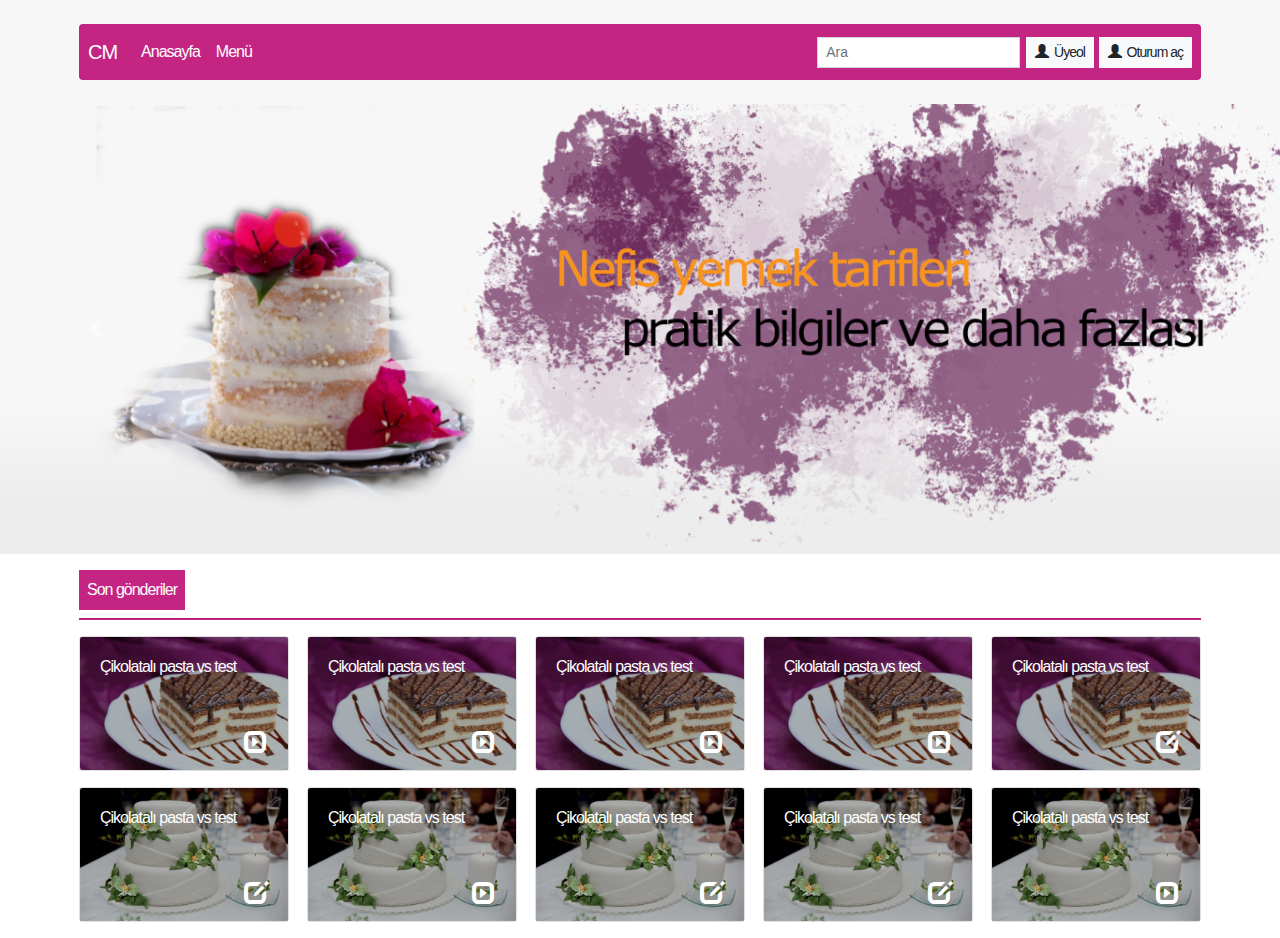
<file: index.html>
<!doctype html>
<html lang="tr">
<head>
    <meta charset="utf-8">
    <meta name="viewport" content="width=device-width, initial-scale=1, shrink-to-fit=no">
    <link rel="icon" type="image/png" sizes="96x96" href="img/global/fav.png">  
    <link rel="stylesheet" href="css/bootstrap/bootstrap.min.css">
    <link rel="stylesheet" href="css/glyphicons.css?v=14.9.18">
    <link rel="stylesheet" href="css/costum.css">
    <link rel="stylesheet" href="css/medyaSorgulari.css">
    <title>Ceydanın mutfağı</title>
</head>
<body>
    
<!--Header-->    
<header class="pt-4 pb-4">
    <div class="container">
        <nav class="container navbar navbar-expand-md navbar-dark rounded">
            <a class="navbar-brand" href="index.html">CM</a>
            <button class="navbar-toggler" type="button" data-toggle="collapse" data-target="#navbarSupportedContent" aria-controls="navbarSupportedContent" aria-expanded="false" aria-label="Toggle navigation"><span class="navbar-toggler-icon"></span></button>
            <div class="collapse navbar-collapse" id="navbarSupportedContent">
                <ul class="navbar-nav mr-auto">
                    <li class="nav-item active"><a class="nav-link" href="index.html">Anasayfa</a></li>
                    <li class="nav-item active"><a class="nav-link" href="#" data-toggle="modal" data-target=".menu">Menü</a></li>
                </ul>

                <ul class="navbar-nav ml-auto">
                    <li class="nav-item uyeOl">
                        <input data-toggle="modal" data-target=".aramaForm" class="form-control-sm form-control ml-md-1 rounded-0" type="search" placeholder="Ara" aria-label="Search">
                    </li>
                    <li class="nav-item uyeOl"><a data-toggle="modal" data-target="#uyeOl" class="btn btn-sm btn-light rounded-0" href="#"><span class="glyphicon glyphicon-user" aria-hidden="true"></span>&nbsp; Üyeol</a></li>
                    <li class="nav-item login"><a data-toggle="modal" data-target="#login" class="btn btn-sm btn-light rounded-0" href="index.html"><span class="glyphicon glyphicon-user" aria-hidden="true"></span>&nbsp; Oturum aç</a></li>
                </ul>
            </div>
        </nav>        
    </div>   
</header>
<!--Header.-->  

<!--Slayder-->
<section id="carouselExampleControls" class="carousel slide slayder mb-3" data-ride="carousel">
    <div class="carousel-inner">
        <div class="carousel-item text-center"><img class="img-fluid" src="img/slayder/3.png" alt="First slide"></div>
        <div class="carousel-item text-center"><img class="img-fluid" src="img/slayder/2.png" alt="First slide"></div>
        <div class="carousel-item text-center"><img class="img-fluid" src="img/slayder/3.png" alt="First slide"></div>
        <div class="carousel-item active text-center"><img class="img-fluid" src="img/slayder/4.png" alt="First slide"></div>
    </div>
    <a class="carousel-control-prev" href="#carouselExampleControls" role="button" data-slide="prev">
        <span class="carousel-control-prev-icon" aria-hidden="true"></span><span class="sr-only">Previous</span>
    </a>
    <a class="carousel-control-next" href="#carouselExampleControls" role="button" data-slide="next">
        <span class="carousel-control-next-icon" aria-hidden="true"></span><span class="sr-only">Next</span>
    </a>
</section>
<!--Slayder.-->

<!--Bölum başlık-->
<section class="container pb-3">
    <div class="row bolumBaslik">
        <div class="col-12">
            <div class="d-inline-block p-2">Son gönderiler</div>
        </div>
        <div class="col-12">
            <hr class="p-0 mt-2 mb-0">
        </div>
    </div>
</section>
<!--Bölum başlık.-->    

<!--Son eklenenler-->
<section class="container">
    <div class="row sonEklenenler">
        <a href="detay.html" class="col-12 col-sm-6 col-md-4 pb-3 post" title="Çikolatalı pasta vs test tatlısı">     
            <div class="card">
                <img class="card-img" src="img/makale/1.jpg" alt="Card image">
                <div class="card-img-overlay"><h1 class="card-title">Çikolatalı pasta vs test</h1></div>
                <span class="glyphicon glyphicon-expand" aria-hidden="true"></span>
            </div>
        </a>
        <a href="detay.html" class="col-12 col-sm-6 col-md-4 pb-3 post" title="Çikolatalı pasta vs test tatlısı">     
            <div class="card">
                <img class="card-img" src="img/makale/1.jpg" alt="Card image">
                <div class="card-img-overlay"><h1 class="card-title">Çikolatalı pasta vs test</h1></div>
                <span class="glyphicon glyphicon-expand" aria-hidden="true"></span>
            </div>
        </a>
        <a href="detay.html" class="col-12 col-sm-6 col-md-4 pb-3 post" title="Çikolatalı pasta vs test tatlısı">     
            <div class="card">
                <img class="card-img" src="img/makale/1.jpg" alt="Card image">
                <div class="card-img-overlay"><h1 class="card-title">Çikolatalı pasta vs test</h1></div>
                <span class="glyphicon glyphicon-expand" aria-hidden="true"></span>
            </div>
        </a>
        <a href="detay.html" class="col-12 col-sm-6 col-md-4 pb-3 post" title="Çikolatalı pasta vs test tatlısı">     
            <div class="card">
                <img class="card-img" src="img/makale/1.jpg" alt="Card image">
                <div class="card-img-overlay"><h1 class="card-title">Çikolatalı pasta vs test</h1></div>
                <span class="glyphicon glyphicon-expand" aria-hidden="true"></span>
            </div>
        </a>
        <a href="detay.html" class="col-12 col-sm-6 col-md-4 pb-3 post" title="Çikolatalı pasta vs test tatlısı">     
            <div class="card">
                <img class="card-img" src="img/makale/1.jpg" alt="Card image">
                <div class="card-img-overlay"><h1 class="card-title">Çikolatalı pasta vs test</h1></div>
                <span class="glyphicon glyphicon-edit" aria-hidden="true"></span>
            </div>
        </a>
        <a href="detay.html" class="col-12 col-sm-6 col-md-4 pb-3 post" title="Çikolatalı pasta vs test tatlısı">     
            <div class="card">
                <img class="card-img" src="img/makale/2.jpg" alt="Card image">
                <div class="card-img-overlay"><h1 class="card-title">Çikolatalı pasta vs test</h1></div>
                <span class="glyphicon glyphicon-edit" aria-hidden="true"></span>
            </div>
        </a>
        <a href="detay.html" class="col-12 col-sm-6 col-md-4 pb-3 post" title="Çikolatalı pasta vs test tatlısı">     
            <div class="card">
                <img class="card-img" src="img/makale/2.jpg" alt="Card image">
                <div class="card-img-overlay"><h1 class="card-title">Çikolatalı pasta vs test</h1></div>
                <span class="glyphicon glyphicon-expand" aria-hidden="true"></span>
            </div>
        </a>
        <a href="detay.html" class="col-12 col-sm-6 col-md-4 pb-3 post" title="Çikolatalı pasta vs test tatlısı">     
            <div class="card">
                <img class="card-img" src="img/makale/2.jpg" alt="Card image">
                <div class="card-img-overlay"><h1 class="card-title">Çikolatalı pasta vs test</h1></div>
                <span class="glyphicon glyphicon-edit" aria-hidden="true"></span>
            </div>
        </a>
        <a href="detay.html" class="col-12 col-sm-6 col-md-4 pb-3 post" title="Çikolatalı pasta vs test tatlısı">     
            <div class="card">
                <img class="card-img" src="img/makale/2.jpg" alt="Card image">
                <div class="card-img-overlay"><h1 class="card-title">Çikolatalı pasta vs test</h1></div>
                <span class="glyphicon glyphicon-edit" aria-hidden="true"></span>
            </div>
        </a>
        <a href="detay.html" class="col-12 col-sm-6 col-md-4 pb-3 post" title="Çikolatalı pasta vs test tatlısı">     
            <div class="card">
                <img class="card-img" src="img/makale/2.jpg" alt="Card image">
                <div class="card-img-overlay"><h1 class="card-title">Çikolatalı pasta vs test</h1></div>
                <span class="glyphicon glyphicon-expand" aria-hidden="true"></span>
            </div>
        </a>

    </div>
</section>
<!--Son eklenenler.-->

<!--Kategoriler-->
<section class="modal fade menu" role="dialog" aria-labelledby="myLargeModalLabel" aria-hidden="true">
    <div class="modal-dialog modal-lg">
        <div class="modal-content pb-2">
            <div class="container">
                <div class="row">
                    <ul class="col-12 nav nav-pills mb-2" role="tablist">
                        <li class="nav-item"><a class="nav-link active btn-sm rounded-0" data-toggle="pill" href=".tarifler" role="tab" aria-controls="pills-home" aria-selected="true"><span class="glyphicon glyphicon-folder-open" aria-hidden="true"></span>&nbsp; &nbsp;Tarifler</a></li>
                        <li class="nav-item"><a class="nav-link btn-sm rounded-0" data-toggle="pill" href=".digerKategoriler" role="tab" aria-controls="pills-profile" aria-selected="false"><span class="glyphicon glyphicon-folder-open" aria-hidden="true"></span>&nbsp; &nbsp; Diğer kategoriler</a></li>
                    </ul>
                    <div class="col-12"><hr class="bgTema mb-0 mt-0"></div>
                    <div class="tab-content kategoriler" id="pills-tabContent">
                        <div class="tab-pane fade show active tarifler" role="tabpanel" aria-labelledby="pills-home-tab">
                            <div class="container">
                                <div class="row">
                                    <a href="kategoriDetay.html" class="col-6 col-md-4 col-lg-2 pt-2" title="Çikolatalı pasta vs test tatlısı">     
                                        <div class="card">
                                            <img class="card-img" src="img/kategoriler/tatli.jpg" alt="Card image">
                                            <div class="card-img-overlay"><h1 class="card-title">Tatlılar</h1></div>
                                        </div>
                                    </a>
                                    <a href="kategoriDetay.html" class="col-6 col-md-4 col-lg-2 pt-2" title="Çikolatalı pasta vs test tatlısı">     
                                        <div class="card">
                                            <img class="card-img" src="img/kategoriler/borek.jpg" alt="Card image">
                                            <div class="card-img-overlay"><h1 class="card-title">Börekler</h1></div>
                                        </div>
                                    </a>           
                                    <a href="kategoriDetay.html" class="col-6 col-md-4 col-lg-2 pt-2" title="Çikolatalı pasta vs test tatlısı">     
                                        <div class="card">
                                            <img class="card-img" src="img/kategoriler/rmzn.jpg" alt="Card image">
                                            <div class="card-img-overlay"><h1 class="card-title">İftarlık</h1></div>
                                        </div>
                                    </a>           
                                    <a href="kategoriDetay.html" class="col-6 col-md-4 col-lg-2 pt-2" title="Çikolatalı pasta vs test tatlısı">     
                                        <div class="card">
                                            <img class="card-img" src="img/kategoriler/shr.jpg" alt="Card image">
                                            <div class="card-img-overlay"><h1 class="card-title">Sahurluk</h1></div>
                                        </div>
                                    </a>           
                                    <a href="kategoriDetay.html" class="col-6 col-md-4 col-lg-2 pt-2" title="Çikolatalı pasta vs test tatlısı">     
                                        <div class="card">
                                            <img class="card-img" src="img/kategoriler/corba.jpg" alt="Card image">
                                            <div class="card-img-overlay"><h1 class="card-title">Çorba</h1></div>
                                        </div>
                                    </a>           
                                    <a href="kategoriDetay.html" class="col-6 col-md-4 col-lg-2 pt-2" title="Çikolatalı pasta vs test tatlısı">     
                                        <div class="card">
                                            <img class="card-img" src="img/kategoriler/kahvalti.jpg" alt="Card image">
                                            <div class="card-img-overlay"><h1 class="card-title">Tatlılar</h1></div>
                                        </div>
                                    </a>           
                                    <a href="kategoriDetay.html" class="col-6 col-md-4 col-lg-2 pt-2" title="Çikolatalı pasta vs test tatlısı">     
                                        <div class="card">
                                            <img class="card-img" src="img/kategoriler/hamur.jpg" alt="Card image">
                                            <div class="card-img-overlay"><h1 class="card-title">Hamur işi</h1></div>
                                        </div>
                                    </a>           
                                    <a href="kategoriDetay.html" class="col-6 col-md-4 col-lg-2 pt-2" title="Çikolatalı pasta vs test tatlısı">     
                                        <div class="card">
                                            <img class="card-img" src="img/kategoriler/hamur.jpg" alt="Card image">
                                            <div class="card-img-overlay"><h1 class="card-title">Hamur işi</h1></div>
                                        </div>
                                    </a>           
                                </div>
                            </div>
                        </div>
                        <div class="tab-pane fade digerKategoriler" role="tabpanel" aria-labelledby="pills-profile-tab">
                            <div class="container">
                                <div class="row">
                                    <a href="kategoriDetay.html" class="col-6 col-md-4 col-lg-2 pt-2" title="Çikolatalı pasta vs test tatlısı">     
                                        <div class="card">
                                            <img class="card-img" src="img/kategoriler/shop.jpg" alt="Card image">
                                            <div class="card-img-overlay"><h1 class="card-title">Alış veriş</h1></div>
                                        </div>
                                    </a>           
                                    <a href="kategoriDetay.html" class="col-6 col-md-4 col-lg-2 pt-2" title="Çikolatalı pasta vs test tatlısı">     
                                        <div class="card">
                                            <img class="card-img" src="img/kategoriler/tek.jpg" alt="Card image">
                                            <div class="card-img-overlay"><h1 class="card-title">Teknoloji</h1></div>
                                        </div>
                                    </a>           
                                    <a href="kategoriDetay.html" class="col-6 col-md-4 col-lg-2 pt-2" title="Çikolatalı pasta vs test tatlısı">     
                                        <div class="card">
                                            <img class="card-img" src="img/kategoriler/moda.jpg" alt="Card image">
                                            <div class="card-img-overlay"><h1 class="card-title">Moda</h1></div>
                                        </div>
                                    </a>           
                                    <a href="kategoriDetay.html" class="col-6 col-md-4 col-lg-2 pt-2" title="Çikolatalı pasta vs test tatlısı">     
                                        <div class="card">
                                            <img class="card-img" src="img/kategoriler/taki.jpg" alt="Card image">
                                            <div class="card-img-overlay"><h1 class="card-title">Takı</h1></div>
                                        </div>
                                    </a>           
                                    <a href="kategoriDetay.html" class="col-6 col-md-4 col-lg-2 pt-2" title="Çikolatalı pasta vs test tatlısı">     
                                        <div class="card">
                                            <img class="card-img" src="img/kategoriler/saglik.jpg" alt="Card image">
                                            <div class="card-img-overlay"><h1 class="card-title">Sağlık</h1></div>
                                        </div>
                                    </a>           
                                    <a href="kategoriDetay.html" class="col-6 col-md-4 col-lg-2 pt-2" title="Çikolatalı pasta vs test tatlısı">     
                                        <div class="card">
                                            <img class="card-img" src="img/kategoriler/sanat.jpg" alt="Card image">
                                            <div class="card-img-overlay"><h1 class="card-title">Sanat</h1></div>
                                        </div>
                                    </a>                                  
                                </div>
                            </div>
                        </div>
                    </div>
                </div>
            </div>
        </div>
    </div>
</section>
<!--Kategoriler.-->

<!--Arama form-->
<section class="modal fade aramaForm" role="dialog" aria-labelledby="myLargeModalLabel" aria-hidden="true">
    <div class="modal-dialog modal-lg">
        <div class="modal-content pb-2">
            <div class="container">
                <div class="row">
                    <ul class="col-12 nav nav-pills mb-2" role="tablist">
                        <li class="nav-item"><a class="nav-link active btn-sm rounded-0" data-toggle="pill" href=".tarifler" role="tab" aria-controls="pills-home" aria-selected="true"><span class="glyphicon glyphicon-folder-open" aria-hidden="true"></span>&nbsp; &nbsp;Tarif veya makale ara</a></li>
                    </ul>
                    <div class="col-12"><hr class="bgTema mb-0 mt-0"></div>
                    <div class="col-12 tab-content kategoriler" id="pills-tabContent">
                        <div class="tab-pane fade show active tarifler" role="tabpanel" aria-labelledby="pills-home-tab">
                            <div class="row">
                                <form class="col-12 mt-3">
                                    <div class="form-group">
                                      <input type="email" class="form-control" placeholder="Birşeyler yaz">
                                    </div>
                                </form>
                            </div>
                            <div class="row">

                            </div>
                        </div>
                    </div>
                </div>
            </div>
        </div>
    </div>
</section>
<!--Arama form.-->

<!--Login form-->
<section class="modal fade pt-5 letterSpacing--1" id="login" role="dialog">
    <div class="modal-dialog loginForm" role="document">
    <div class="modal-content">
        <div class="modal-header">
            <h6 class="modal-title"><span class="glyphicon glyphicon-user"></span> &nbsp;Oturum aç</h6>
            <div class="col mt-2 p-2 rounded formMesaj gizli"></div>
        </div>
        <div class="modal-body">
            <form class="mb-0">
                <div class="row">
                    <div class="col-3"><img class="maxHight-93 img-fluid" src="img/global/noAvatar.png"></div>
                    <div class="col-9 pl-0">
                        <div class="form-group">
                            <input type="text" class="form-control" placeholder="Kullanıcı adı" name="ad">
                        </div>
                        <div class="form-group">
                            <input type="password" class="form-control" placeholder="Şifre" name="sifre">
                        </div>
                    </div>
                </div>
            </form>
        </div>
        <div class="modal-footer">
          <button type="button" class="btn btn-sm btn-warning" onclick="$.oturumAc()">Oturum aç</button>
        </div>
    </div>
    </div>
</section>
<!--Login form.-->

<!--Uye ol form-->
<section class="modal fade pt-5 letterSpacing--1" id="uyeOl" role="dialog">
    <div class="modal-dialog uyeOlForm" role="document">
        <div class="modal-content">
        <div class="modal-header">
            <h6 class="modal-title"><span class="glyphicon glyphicon-th-list"></span> &nbsp; Üye ol</h6>
            <div class="col mt-2 p-2 rounded formMesaj gizli"></div>
        </div>
        <div class="modal-body">
            <form class="mb-0">
            <div class="row">
                <div class="col">
                    <div class="form-group">
                        <input type="text" class="form-control" placeholder="Ad" name="ad">
                    </div>
                    <div class="form-group">
                        <input type="text" class="form-control" placeholder="Soyad" name="soyad">
                    </div>
                    <div class="form-group">
                        <input type="text" class="form-control" placeholder="Kullanıcı adı" name="kullaniciAdi">
                    </div>
                    <div class="form-group">
                        <input type="password" class="form-control" placeholder="Şifre" name="sifre">
                    </div>
                </div>
            </div>
            </form>
        </div>
    <div class="modal-footer">
        <button type="button" class="btn btn-sm btn-warning" onclick="$.uyeOl()"> Üye ol</button>
    </div>
    </div>
  </div>
</section>
<!--Uye ol form-->

<!--Bootstrap-->
<script src="js/jquery331.js"></script>
<script src="js/popper.min.js"></script>
<script src="js/bootstrap.min.js"></script>
<!--Bootstrap.-->
</body>
</html>
</file>
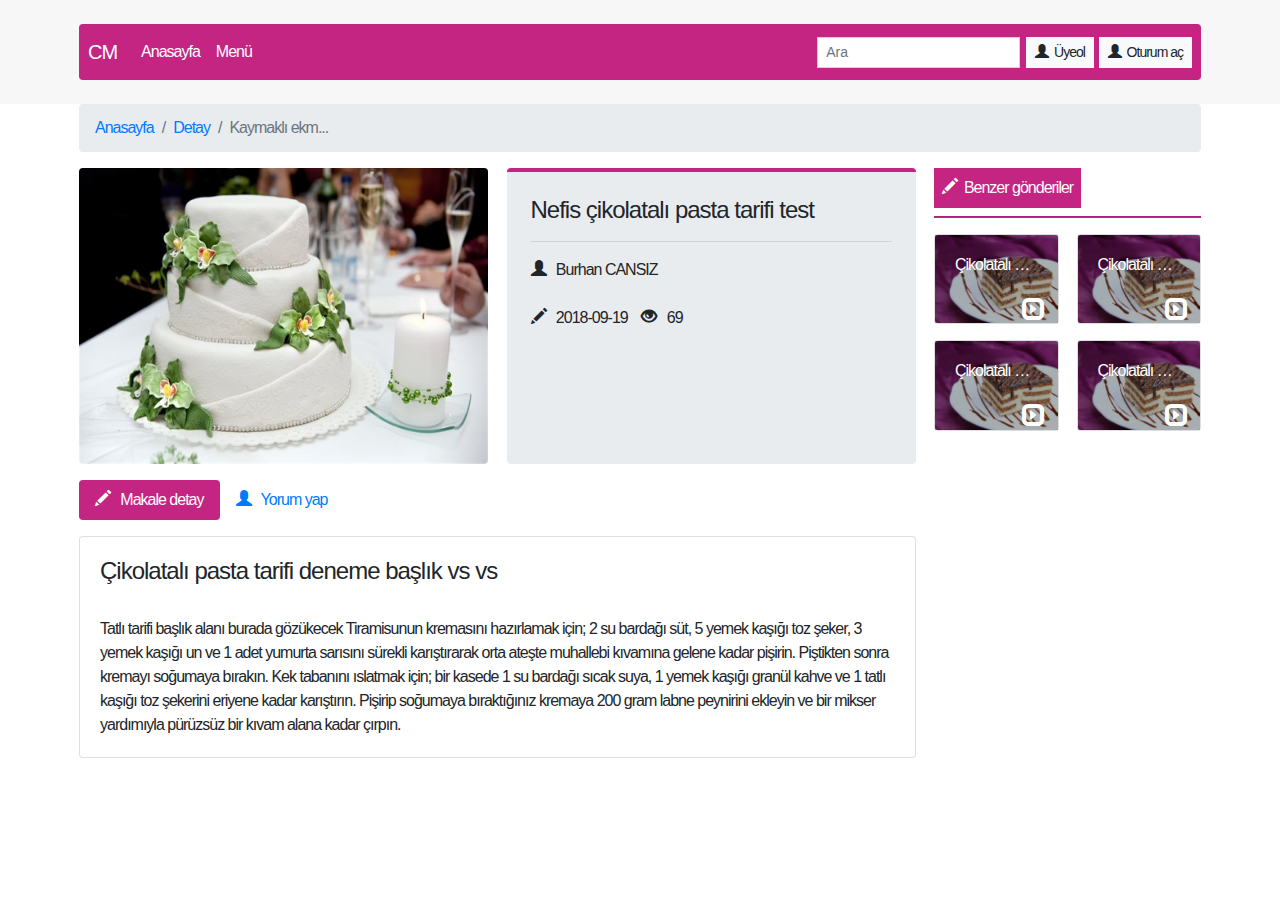
<file: detay.html>
<!doctype html>
<html lang="tr">
<head>
    <meta charset="utf-8">
    <meta name="viewport" content="width=device-width, initial-scale=1, shrink-to-fit=no">
    <link rel="icon" type="image/png" sizes="96x96" href="img/global/fav.png">  
    <link rel="stylesheet" href="css/bootstrap/bootstrap.min.css">
    <link rel="stylesheet" href="css/glyphicons.css?v=14.9.18">
    <link rel="stylesheet" href="css/costum.css">
    <link rel="stylesheet" href="css/medyaSorgulari.css">
    <title>Ceydanın mutfağı</title>
</head>
<body>
    
<!--Header-->    
<header class="pt-4 pb-4">
    <div class="container">
        <nav class="container navbar navbar-expand-md navbar-dark rounded">
            <a class="navbar-brand" href="index.html">CM</a>
            <button class="navbar-toggler" type="button" data-toggle="collapse" data-target="#navbarSupportedContent" aria-controls="navbarSupportedContent" aria-expanded="false" aria-label="Toggle navigation"><span class="navbar-toggler-icon"></span></button>
            <div class="collapse navbar-collapse" id="navbarSupportedContent">
                <ul class="navbar-nav mr-auto">
                    <li class="nav-item active"><a class="nav-link" href="index.html">Anasayfa</a></li>
                    <li class="nav-item active"><a class="nav-link" href="#" data-toggle="modal" data-target=".menu">Menü</a></li>
                </ul>

                <ul class="navbar-nav ml-auto">
                    <li class="nav-item uyeOl">
                        <input data-toggle="modal" data-target=".aramaForm" class="form-control-sm form-control ml-md-1 rounded-0" type="search" placeholder="Ara" aria-label="Search">
                    </li>
                    <li class="nav-item uyeOl"><a data-toggle="modal" data-target="#uyeOl" class="btn btn-sm btn-light rounded-0" href="#"><span class="glyphicon glyphicon-user" aria-hidden="true"></span>&nbsp; Üyeol</a></li>
                    <li class="nav-item login"><a data-toggle="modal" data-target="#login" class="btn btn-sm btn-light rounded-0" href="index.html"><span class="glyphicon glyphicon-user" aria-hidden="true"></span>&nbsp; Oturum aç</a></li>
                </ul>
            </div>
        </nav>        
    </div>   
</header>
<!--Header.-->  

<!--Neredeyim-->
<nav class="container neredyim" aria-label="breadcrumb">
  <ol class="breadcrumb">
      <li class="breadcrumb-item"><a href="index.html">Anasayfa</a></li>
    <li class="breadcrumb-item"><a href="#">Detay</a></li>
    <li class="breadcrumb-item active" aria-current="page">Kaymaklı ekm...</li>
  </ol>
</nav>
<!--Neredeyim.-->

<!--Makale detay-->
<section class="container">
    <div class="row">
        <section class="col-12 col-lg-9 sol">
            <div class="row">
                <figure class="col-12 col-md-6">
                    <img class="img-fluid rounded" src="img/makale/2.jpg" alt="">
                </figure>
                <div class="col-12 col-md-6 mb-3">
                    <div class="h-100 p-4 rounded bgKursun borderTema borderT4">
                        <h1 class="h4">Nefis çikolatalı pasta tarifi test</h1><hr class="">
                        <P>
                            <span class="glyphicon glyphicon-user" aria-hidden="true"></span>&nbsp;&nbsp; Burhan CANSIZ &nbsp;&nbsp;<br><br>
                            <span class="glyphicon glyphicon-pencil" aria-hidden="true"></span>&nbsp;&nbsp; 2018-09-19 &nbsp;&nbsp;
                            <span class="glyphicon glyphicon-eye-open" aria-hidden="true"></span>&nbsp;&nbsp; 69 &nbsp; &nbsp;
                        </P>
                    </div>
                </div>
                <div class="col-12 pb-3">
                    <ul class="nav nav-pills" id="myTab" role="tablist">
                        <li class="nav-item"><a class="nav-link active" id="home-tab" data-toggle="tab" href="#home" role="tab" aria-controls="home" aria-selected="true"><span class="glyphicon glyphicon-pencil" aria-hidden="true"></span> &nbsp; Makale detay</a></li>
                        <li class="nav-item"><a class="nav-link" id="profile-tab" data-toggle="tab" href="#profile" role="tab" aria-controls="profile" aria-selected="false"><span class="glyphicon glyphicon-user" aria-hidden="true"></span> &nbsp; Yorum yap</a></li>
                    </ul>  
                    <div class="tab-content" id="myTabContent">
                        <div class="tab-pane fade show active" id="home" role="tabpanel" aria-labelledby="home-tab">
                            <div class="card mt-3">
                                <div class="card-body">
                                    <h1 class="h4">Çikolatalı pasta tarifi deneme başlık vs vs </h1><br>
                                    Tatlı tarifi başlık alanı burada gözükecek
                                    Tiramisunun kremasını hazırlamak için; 2 su bardağı süt, 5 yemek kaşığı toz şeker, 3 yemek kaşığı un ve 1 adet  yumurta sarısını sürekli karıştırarak orta ateşte muhallebi kıvamına gelene kadar pişirin. Piştikten sonra kremayı soğumaya bırakın.

                                    Kek tabanını ıslatmak için; bir kasede 1 su bardağı sıcak suya, 1 yemek kaşığı granül kahve ve 1 tatlı kaşığı toz şekerini eriyene kadar karıştırın.

                                    Pişirip soğumaya bıraktığınız kremaya 200 gram labne peynirini ekleyin ve bir mikser yardımıyla pürüzsüz bir kıvam alana kadar çırpın.

                                </div>
                            </div>
                        </div>
                    <div class="tab-pane fade" id="profile" role="tabpanel" aria-labelledby="profile-tab">
                        <div class="card mt-3">
                        <div class="card-body">

                        <form class="mb-3">
                            <div class="form-row">
                                <div class="form-group col-12">
                                  <label>Yorum yaz</label>
                                  <textarea class="form-control col mb-0" rows="3"></textarea>
                                </div>
                                <div class="form-group col-md-6">
                                      <input type="text" class="form-control" placeholder="Adınız soyadınız">
                                </div>
                            </div>
                            <button type="submit" class="btn bgTema text-white">Sign in</button>
                        </form>

                            <div class="media mb-4">
                                <img width="64" class="mr-3" src="img/global/noAvatar.png" alt="Generic placeholder image">
                                <div class="media-body">
                                    <h5 class="mt-0">Burhan CANSIZ</h5>
                                    Cras sit amet nibh libero, in gravida nulla. Nulla vel metus scelerisque ante sollicitudin. Cras purus odio, vestibulum in vulputate at, tempus viverra turpis. Fusce condimentum nunc ac nisi vulputate fringilla. Donec lacinia congue felis in faucibus.
                                </div>
                            </div>                                    
                            <div class="media mb-4">
                                <img width="64" class="mr-3" src="img/global/noAvatar.png" alt="Generic placeholder image">
                                <div class="media-body">
                                    <h5 class="mt-0">Burhan CANSIZ</h5>
                                    Cras sit amet nibh libero, in gravida nulla. Nulla vel metus scelerisque ante sollicitudin. Cras purus odio, vestibulum in vulputate at, tempus viverra turpis. Fusce condimentum nunc ac nisi vulputate fringilla. Donec lacinia congue felis in faucibus.
                                </div>
                            </div>                                    
                            <div class="media mb-4">
                                <img width="64" class="mr-3" src="img/global/noAvatar.png" alt="Generic placeholder image">
                                <div class="media-body">
                                    <h5 class="mt-0">Burhan CANSIZ</h5>
                                    Cras sit amet nibh libero, in gravida nulla. Nulla vel metus scelerisque ante sollicitudin. Cras purus odio, vestibulum in vulputate at, tempus viverra turpis. Fusce condimentum nunc ac nisi vulputate fringilla. Donec lacinia congue felis in faucibus.
                                </div>
                            </div>                                    
                        </div>
                        </div>
                    </div>
                    </div>
                </div>
            </div>
        </section>

        <section class="col-12 col-lg-3 sag">
            <!--Bölum başlık-->
            <div class="row bolumBaslik pb-3">
                <div class="col-12">
                    <div class="d-inline-block p-2"><span class="glyphicon glyphicon-pencil" aria-hidden="true"></span>&nbsp; Benzer gönderiler</div>
                </div>
                <div class="col-12">
                    <hr class="p-0 mt-2 mb-0">
                </div>
            </div>
            <!--Bölum başlık.--> 
        
            <div class="row benzerGonderiler">
                <a href="detay.html" class="col-6 mb post pb-3" title="tatlı">     
                    <div class="card">
                      <img class="card-img" src="img/makale/1.jpg" alt="Card image">
                      <div class="card-img-overlay"><h1 class="card-title">Çikolatalı pasta</h1></div>
                      <span class="glyphicon glyphicon-expand" aria-hidden="true"></span>
                    </div>
                </a>        
                <a href="detay.html" class="col-6 mb post pb-3" title="tatlı">     
                    <div class="card">
                      <img class="card-img" src="img/makale/1.jpg" alt="Card image">
                      <div class="card-img-overlay"><h1 class="card-title">Çikolatalı pasta</h1></div>
                                      <span class="glyphicon glyphicon-expand" aria-hidden="true"></span>
                    </div>
                </a>        
                <a href="detay.html" class="col-6 mb post pb-3" title="tatlı">     
                    <div class="card">
                      <img class="card-img" src="img/makale/1.jpg" alt="Card image">
                      <div class="card-img-overlay"><h1 class="card-title">Çikolatalı pasta</h1></div>
                                      <span class="glyphicon glyphicon-expand" aria-hidden="true"></span>
                    </div>
                </a>        
                <a href="detay.html" class="col-6 mb post pb-3" title="tatlı">     
                    <div class="card">
                      <img class="card-img" src="img/makale/1.jpg" alt="Card image">
                      <div class="card-img-overlay"><h1 class="card-title">Çikolatalı pasta</h1></div>
                      <span class="glyphicon glyphicon-expand" aria-hidden="true"></span>
                    </div>
                </a>     
            </div>
        </section>
    </div>
</section>
<!--Makale detay.-->

<!--Kategoriler-->
<section class="modal fade menu" role="dialog" aria-labelledby="myLargeModalLabel" aria-hidden="true">
    <div class="modal-dialog modal-lg">
        <div class="modal-content pb-2">
            <div class="container">
                <div class="row">
                    <ul class="col-12 nav nav-pills mb-2" role="tablist">
                        <li class="nav-item"><a class="nav-link active btn-sm rounded-0" data-toggle="pill" href=".tarifler" role="tab" aria-controls="pills-home" aria-selected="true"><span class="glyphicon glyphicon-folder-open" aria-hidden="true"></span>&nbsp; &nbsp;Tarifler</a></li>
                        <li class="nav-item"><a class="nav-link btn-sm rounded-0" data-toggle="pill" href=".digerKategoriler" role="tab" aria-controls="pills-profile" aria-selected="false"><span class="glyphicon glyphicon-folder-open" aria-hidden="true"></span>&nbsp; &nbsp; Diğer kategoriler</a></li>
                    </ul>
                    <div class="col-12"><hr class="bgTema mb-0 mt-0"></div>
                    <div class="tab-content kategoriler" id="pills-tabContent">
                        <div class="tab-pane fade show active tarifler" role="tabpanel" aria-labelledby="pills-home-tab">
                            <div class="container">
                                <div class="row">
                                    <a href="kategoriDetay.html" class="col-6 col-md-4 col-lg-2 pt-2" title="Çikolatalı pasta tatlısı">     
                                        <div class="card">
                                            <img class="card-img" src="img/kategoriler/tatli.jpg" alt="Card image">
                                            <div class="card-img-overlay"><h1 class="card-title">Tatlılar</h1></div>
                                        </div>
                                    </a>
                                    <a href="kategoriDetay.html" class="col-6 col-md-4 col-lg-2 pt-2" title="Çikolatalı pasta tatlısı">     
                                        <div class="card">
                                            <img class="card-img" src="img/kategoriler/borek.jpg" alt="Card image">
                                            <div class="card-img-overlay"><h1 class="card-title">Börekler</h1></div>
                                        </div>
                                    </a>           
                                    <a href="kategoriDetay.html" class="col-6 col-md-4 col-lg-2 pt-2" title="Çikolatalı pasta tatlısı">     
                                        <div class="card">
                                            <img class="card-img" src="img/kategoriler/rmzn.jpg" alt="Card image">
                                            <div class="card-img-overlay"><h1 class="card-title">İftarlık</h1></div>
                                        </div>
                                    </a>           
                                    <a href="kategoriDetay.html" class="col-6 col-md-4 col-lg-2 pt-2" title="Çikolatalı pasta tatlısı">     
                                        <div class="card">
                                            <img class="card-img" src="img/kategoriler/shr.jpg" alt="Card image">
                                            <div class="card-img-overlay"><h1 class="card-title">Sahurluk</h1></div>
                                        </div>
                                    </a>           
                                    <a href="kategoriDetay.html" class="col-6 col-md-4 col-lg-2 pt-2" title="Çikolatalı pasta tatlısı">     
                                        <div class="card">
                                            <img class="card-img" src="img/kategoriler/corba.jpg" alt="Card image">
                                            <div class="card-img-overlay"><h1 class="card-title">Çorba</h1></div>
                                        </div>
                                    </a>           
                                    <a href="kategoriDetay.html" class="col-6 col-md-4 col-lg-2 pt-2" title="Çikolatalı pasta tatlısı">     
                                        <div class="card">
                                            <img class="card-img" src="img/kategoriler/kahvalti.jpg" alt="Card image">
                                            <div class="card-img-overlay"><h1 class="card-title">Tatlılar</h1></div>
                                        </div>
                                    </a>           
                                    <a href="kategoriDetay.html" class="col-6 col-md-4 col-lg-2 pt-2" title="Çikolatalı pasta tatlısı">     
                                        <div class="card">
                                            <img class="card-img" src="img/kategoriler/hamur.jpg" alt="Card image">
                                            <div class="card-img-overlay"><h1 class="card-title">Hamur işi</h1></div>
                                        </div>
                                    </a>           
                                    <a href="kategoriDetay.html" class="col-6 col-md-4 col-lg-2 pt-2" title="Çikolatalı pasta tatlısı">     
                                        <div class="card">
                                            <img class="card-img" src="img/kategoriler/hamur.jpg" alt="Card image">
                                            <div class="card-img-overlay"><h1 class="card-title">Hamur işi</h1></div>
                                        </div>
                                    </a>           
                                </div>
                            </div>
                        </div>
                        <div class="tab-pane fade digerKategoriler" role="tabpanel" aria-labelledby="pills-profile-tab">
                            <div class="container">
                                <div class="row">
                                    <a href="kategoriDetay.html" class="col-6 col-md-4 col-lg-2 pt-2" title="Çikolatalı pasta tatlısı">     
                                        <div class="card">
                                            <img class="card-img" src="img/kategoriler/shop.jpg" alt="Card image">
                                            <div class="card-img-overlay"><h1 class="card-title">Alış veriş</h1></div>
                                        </div>
                                    </a>           
                                    <a href="kategoriDetay.html" class="col-6 col-md-4 col-lg-2 pt-2" title="Çikolatalı pasta tatlısı">     
                                        <div class="card">
                                            <img class="card-img" src="img/kategoriler/tek.jpg" alt="Card image">
                                            <div class="card-img-overlay"><h1 class="card-title">Teknoloji</h1></div>
                                        </div>
                                    </a>           
                                    <a href="kategoriDetay.html" class="col-6 col-md-4 col-lg-2 pt-2" title="Çikolatalı pasta tatlısı">     
                                        <div class="card">
                                            <img class="card-img" src="img/kategoriler/moda.jpg" alt="Card image">
                                            <div class="card-img-overlay"><h1 class="card-title">Moda</h1></div>
                                        </div>
                                    </a>           
                                    <a href="kategoriDetay.html" class="col-6 col-md-4 col-lg-2 pt-2" title="Çikolatalı pasta tatlısı">     
                                        <div class="card">
                                            <img class="card-img" src="img/kategoriler/taki.jpg" alt="Card image">
                                            <div class="card-img-overlay"><h1 class="card-title">Takı</h1></div>
                                        </div>
                                    </a>           
                                    <a href="kategoriDetay.html" class="col-6 col-md-4 col-lg-2 pt-2" title="Çikolatalı pasta tatlısı">     
                                        <div class="card">
                                            <img class="card-img" src="img/kategoriler/saglik.jpg" alt="Card image">
                                            <div class="card-img-overlay"><h1 class="card-title">Sağlık</h1></div>
                                        </div>
                                    </a>           
                                    <a href="kategoriDetay.html" class="col-6 col-md-4 col-lg-2 pt-2" title="Çikolatalı pasta tatlısı">     
                                        <div class="card">
                                            <img class="card-img" src="img/kategoriler/sanat.jpg" alt="Card image">
                                            <div class="card-img-overlay"><h1 class="card-title">Sanat</h1></div>
                                        </div>
                                    </a>                                  
                                </div>
                            </div>
                        </div>
                    </div>
                </div>
            </div>
        </div>
    </div>
</section>
<!--Kategoriler.-->

<!--Arama form-->
<section class="modal fade aramaForm" role="dialog" aria-labelledby="myLargeModalLabel" aria-hidden="true">
    <div class="modal-dialog modal-lg">
        <div class="modal-content pb-2">
            <div class="container">
                <div class="row">
                    <ul class="col-12 nav nav-pills mb-2" role="tablist">
                        <li class="nav-item"><a class="nav-link active btn-sm rounded-0" data-toggle="pill" href=".tarifler" role="tab" aria-controls="pills-home" aria-selected="true"><span class="glyphicon glyphicon-folder-open" aria-hidden="true"></span>&nbsp; &nbsp;Tarif veya makale ara</a></li>
                    </ul>
                    <div class="col-12"><hr class="bgTema mb-0 mt-0"></div>
                    <div class="col-12 tab-content kategoriler" id="pills-tabContent">
                        <div class="tab-pane fade show active tarifler" role="tabpanel" aria-labelledby="pills-home-tab">
                            <div class="row">
                                <form class="col-12 mt-3">
                                    <div class="form-group">
                                      <input type="email" class="form-control" placeholder="Birşeyler yaz">
                                    </div>

                                </form>
                            </div>
                            <div class="row">

                            </div>
                        </div>
                    </div>
                </div>
            </div>
        </div>
    </div>
</section>
<!--Arama form.-->

<!--Login form-->
<section class="modal fade pt-5 letterSpacing--1" id="login" role="dialog">
    <div class="modal-dialog loginForm" role="document">
    <div class="modal-content">
        <div class="modal-header">
            <h6 class="modal-title"><span class="glyphicon glyphicon-user"></span> &nbsp;Oturum aç</h6>
            <div class="col mt-2 p-2 rounded formMesaj gizli"></div>
        </div>
        <div class="modal-body">
            <form class="mb-0">
                <div class="row">
                    <div class="col-3"><img class="maxHight-93 img-fluid" src="img/global/noAvatar.png"></div>
                    <div class="col-9 pl-0">
                        <div class="form-group">
                            <input type="text" class="form-control" placeholder="Kullanıcı adı" name="ad">
                        </div>
                        <div class="form-group">
                            <input type="password" class="form-control" placeholder="Şifre" name="sifre">
                        </div>
                    </div>
                </div>
            </form>
        </div>
        <div class="modal-footer">
          <button type="button" class="btn btn-sm btn-warning" onclick="$.oturumAc()">Oturum aç</button>
        </div>
    </div>
    </div>
</section>
<!--Login form.-->

<!--Uye ol form-->
<section class="modal fade pt-5 letterSpacing--1" id="uyeOl" role="dialog">
    <div class="modal-dialog uyeOlForm" role="document">
        <div class="modal-content">
        <div class="modal-header">
            <h6 class="modal-title"><span class="glyphicon glyphicon-th-list"></span> &nbsp; Üye ol</h6>
            <div class="col mt-2 p-2 rounded formMesaj gizli"></div>
        </div>
        <div class="modal-body">
            <form class="mb-0">
            <div class="row">
                <div class="col">
                    <div class="form-group">
                        <input type="text" class="form-control" placeholder="Ad" name="ad">
                    </div>
                    <div class="form-group">
                        <input type="text" class="form-control" placeholder="Soyad" name="soyad">
                    </div>
                    <div class="form-group">
                        <input type="text" class="form-control" placeholder="Kullanıcı adı" name="kullaniciAdi">
                    </div>
                    <div class="form-group">
                        <input type="password" class="form-control" placeholder="Şifre" name="sifre">
                    </div>
                </div>
            </div>
            </form>
        </div>
    <div class="modal-footer">
        <button type="button" class="btn btn-sm btn-warning" onclick="$.uyeOl()"> Üye ol</button>
    </div>
    </div>
  </div>
</section>
<!--Uye ol form-->

<!--Bootstrap-->
<script src="js/jquery331.js"></script>
<script src="js/popper.min.js"></script>
<script src="js/bootstrap.min.js"></script>
<!--Bootstrap.-->
</body>
</html>
</file>
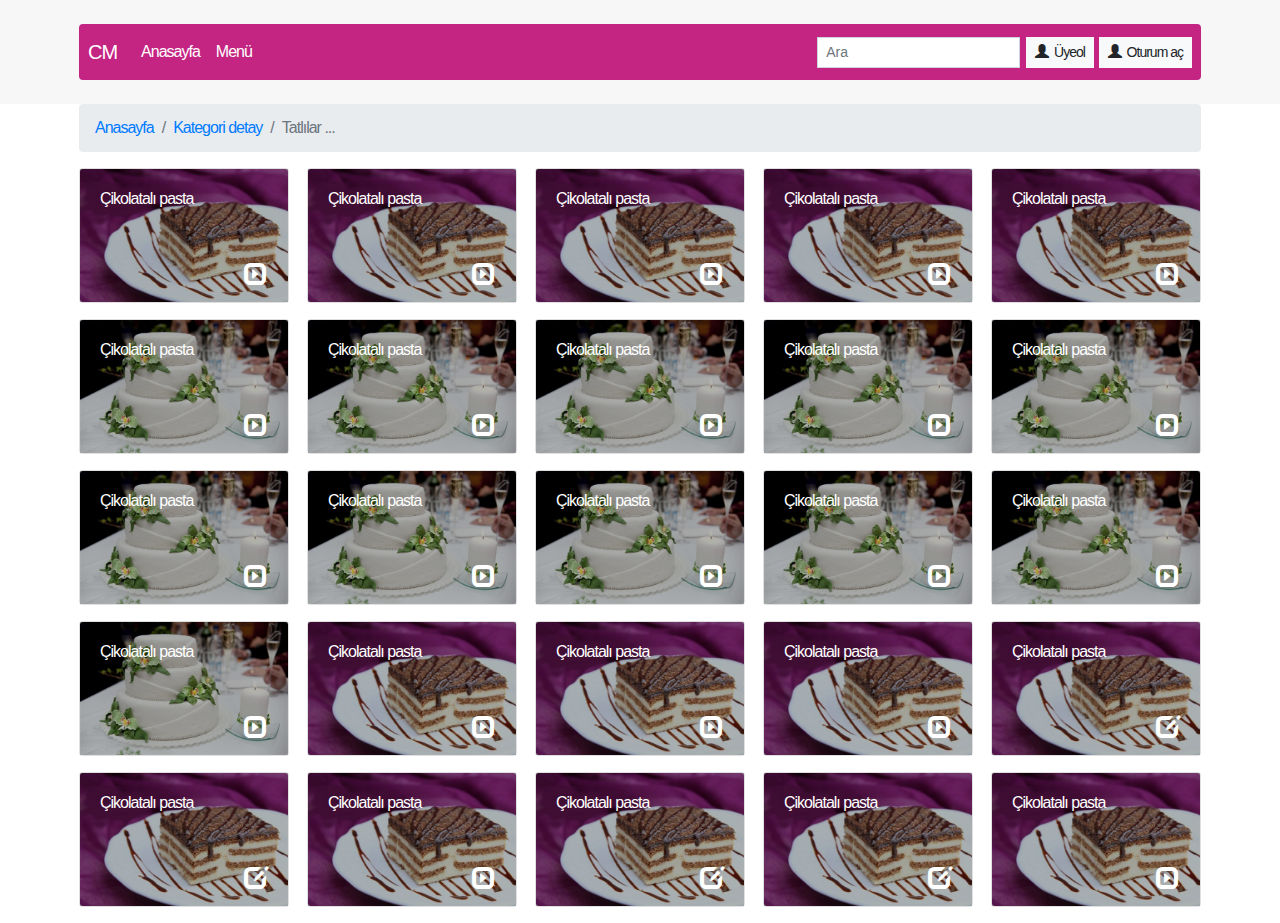
<file: kategoriDetay.html>
<!doctype html>
<html lang="tr">
<head>
    <meta charset="utf-8">
    <meta name="viewport" content="width=device-width, initial-scale=1, shrink-to-fit=no">
    <link rel="icon" type="image/png" sizes="96x96" href="img/global/fav.png">  
    <link rel="stylesheet" href="css/bootstrap/bootstrap.min.css">
    <link rel="stylesheet" href="css/glyphicons.css?v=14.9.18">
    <link rel="stylesheet" href="css/costum.css">
    <link rel="stylesheet" href="css/medyaSorgulari.css">
    <title>Ceydanın mutfağı</title>
</head>
<body>
    
<!--Header-->    
<header class="pt-4 pb-4">
    <div class="container">
        <nav class="container navbar navbar-expand-md navbar-dark rounded">
            <a class="navbar-brand" href="index.html">CM</a>
            <button class="navbar-toggler" type="button" data-toggle="collapse" data-target="#navbarSupportedContent" aria-controls="navbarSupportedContent" aria-expanded="false" aria-label="Toggle navigation"><span class="navbar-toggler-icon"></span></button>
            <div class="collapse navbar-collapse" id="navbarSupportedContent">
                <ul class="navbar-nav mr-auto">
                    <li class="nav-item active"><a class="nav-link" href="index.html">Anasayfa</a></li>
                    <li class="nav-item active"><a class="nav-link" href="#" data-toggle="modal" data-target=".menu">Menü</a></li>
                </ul>

                <ul class="navbar-nav ml-auto">
                    <li class="nav-item uyeOl">
                        <input data-toggle="modal" data-target=".aramaForm" class="form-control-sm form-control ml-md-1 rounded-0" type="search" placeholder="Ara" aria-label="Search">
                    </li>
                    <li class="nav-item uyeOl"><a data-toggle="modal" data-target="#uyeOl" class="btn btn-sm btn-light rounded-0" href="#"><span class="glyphicon glyphicon-user" aria-hidden="true"></span>&nbsp; Üyeol</a></li>
                    <li class="nav-item login"><a data-toggle="modal" data-target="#login" class="btn btn-sm btn-light rounded-0" href="index.html"><span class="glyphicon glyphicon-user" aria-hidden="true"></span>&nbsp; Oturum aç</a></li>
                </ul>
            </div>
        </nav>        
    </div>   
</header>
<!--Header.-->  

<!--Neredeyim-->
<nav class="container" aria-label="breadcrumb">
  <ol class="breadcrumb">
      <li class="breadcrumb-item"><a href="index.html">Anasayfa</a></li>
    <li class="breadcrumb-item"><a href="#">Kategori detay</a></li>
    <li class="breadcrumb-item active" aria-current="page">Tatlılar ... </li>
  </ol>
</nav>
<!--Neredeyim.-->

<!--Makaleler-->
<section class="container">
    <div class="row sonEklenenler">
        <a href="detay.html" class="col-12 col-sm-6 col-md-4 pb-3 post" title="Çikolatalı pasta tatlısı">     
            <div class="card">
                <img class="card-img" src="img/makale/1.jpg" alt="Card image">
                <div class="card-img-overlay"><h1 class="card-title">Çikolatalı pasta</h1></div>
                <span class="glyphicon glyphicon-expand" aria-hidden="true"></span>
            </div>
        </a>
        <a href="detay.html" class="col-12 col-sm-6 col-md-4 pb-3 post" title="Çikolatalı pasta tatlısı">     
            <div class="card">
                <img class="card-img" src="img/makale/1.jpg" alt="Card image">
                <div class="card-img-overlay"><h1 class="card-title">Çikolatalı pasta</h1></div>
                <span class="glyphicon glyphicon-expand" aria-hidden="true"></span>
            </div>
        </a>
        <a href="detay.html" class="col-12 col-sm-6 col-md-4 pb-3 post" title="Çikolatalı pasta tatlısı">     
            <div class="card">
                <img class="card-img" src="img/makale/1.jpg" alt="Card image">
                <div class="card-img-overlay"><h1 class="card-title">Çikolatalı pasta</h1></div>
                <span class="glyphicon glyphicon-expand" aria-hidden="true"></span>
            </div>
        </a>
        <a href="detay.html" class="col-12 col-sm-6 col-md-4 pb-3 post" title="Çikolatalı pasta tatlısı">     
            <div class="card">
                <img class="card-img" src="img/makale/1.jpg" alt="Card image">
                <div class="card-img-overlay"><h1 class="card-title">Çikolatalı pasta</h1></div>
                <span class="glyphicon glyphicon-expand" aria-hidden="true"></span>
            </div>
        </a>
        <a href="detay.html" class="col-12 col-sm-6 col-md-4 pb-3 post" title="Çikolatalı pasta tatlısı">     
            <div class="card">
                <img class="card-img" src="img/makale/1.jpg" alt="Card image">
                <div class="card-img-overlay"><h1 class="card-title">Çikolatalı pasta</h1></div>
                <span class="glyphicon glyphicon-expand" aria-hidden="true"></span>
            </div>
        </a>
        <a href="detay.html" class="col-12 col-sm-6 col-md-4 pb-3 post" title="Çikolatalı pasta tatlısı">     
            <div class="card">
                <img class="card-img" src="img/makale/2.jpg" alt="Card image">
                <div class="card-img-overlay"><h1 class="card-title">Çikolatalı pasta</h1></div>
                <span class="glyphicon glyphicon-expand" aria-hidden="true"></span>
            </div>
        </a>
        <a href="detay.html" class="col-12 col-sm-6 col-md-4 pb-3 post" title="Çikolatalı pasta tatlısı">     
            <div class="card">
                <img class="card-img" src="img/makale/2.jpg" alt="Card image">
                <div class="card-img-overlay"><h1 class="card-title">Çikolatalı pasta</h1></div>
                <span class="glyphicon glyphicon-expand" aria-hidden="true"></span>
            </div>
        </a>
        <a href="detay.html" class="col-12 col-sm-6 col-md-4 pb-3 post" title="Çikolatalı pasta tatlısı">     
            <div class="card">
                <img class="card-img" src="img/makale/2.jpg" alt="Card image">
                <div class="card-img-overlay"><h1 class="card-title">Çikolatalı pasta</h1></div>
                <span class="glyphicon glyphicon-expand" aria-hidden="true"></span>
            </div>
        </a>
        <a href="detay.html" class="col-12 col-sm-6 col-md-4 pb-3 post" title="Çikolatalı pasta tatlısı">     
            <div class="card">
                <img class="card-img" src="img/makale/2.jpg" alt="Card image">
                <div class="card-img-overlay"><h1 class="card-title">Çikolatalı pasta</h1></div>
                <span class="glyphicon glyphicon-expand" aria-hidden="true"></span>
            </div>
        </a>
        <a href="detay.html" class="col-12 col-sm-6 col-md-4 pb-3 post" title="Çikolatalı pasta tatlısı">     
            <div class="card">
                <img class="card-img" src="img/makale/2.jpg" alt="Card image">
                <div class="card-img-overlay"><h1 class="card-title">Çikolatalı pasta</h1></div>
                <span class="glyphicon glyphicon-expand" aria-hidden="true"></span>
            </div>
        </a>
        <a href="detay.html" class="col-12 col-sm-6 col-md-4 pb-3 post" title="Çikolatalı pasta tatlısı">     
            <div class="card">
                <img class="card-img" src="img/makale/2.jpg" alt="Card image">
                <div class="card-img-overlay"><h1 class="card-title">Çikolatalı pasta</h1></div>
                <span class="glyphicon glyphicon-expand" aria-hidden="true"></span>
            </div>
        </a>
        <a href="detay.html" class="col-12 col-sm-6 col-md-4 pb-3 post" title="Çikolatalı pasta tatlısı">     
            <div class="card">
                <img class="card-img" src="img/makale/2.jpg" alt="Card image">
                <div class="card-img-overlay"><h1 class="card-title">Çikolatalı pasta</h1></div>
                <span class="glyphicon glyphicon-expand" aria-hidden="true"></span>
            </div>
        </a>
        <a href="detay.html" class="col-12 col-sm-6 col-md-4 pb-3 post" title="Çikolatalı pasta tatlısı">     
            <div class="card">
                <img class="card-img" src="img/makale/2.jpg" alt="Card image">
                <div class="card-img-overlay"><h1 class="card-title">Çikolatalı pasta</h1></div>
                <span class="glyphicon glyphicon-expand" aria-hidden="true"></span>
            </div>
        </a>
        <a href="detay.html" class="col-12 col-sm-6 col-md-4 pb-3 post" title="Çikolatalı pasta tatlısı">     
            <div class="card">
                <img class="card-img" src="img/makale/2.jpg" alt="Card image">
                <div class="card-img-overlay"><h1 class="card-title">Çikolatalı pasta</h1></div>
                <span class="glyphicon glyphicon-expand" aria-hidden="true"></span>
            </div>
        </a>
        <a href="detay.html" class="col-12 col-sm-6 col-md-4 pb-3 post" title="Çikolatalı pasta tatlısı">     
            <div class="card">
                <img class="card-img" src="img/makale/2.jpg" alt="Card image">
                <div class="card-img-overlay"><h1 class="card-title">Çikolatalı pasta</h1></div>
                <span class="glyphicon glyphicon-expand" aria-hidden="true"></span>
            </div>
        </a>
        <a href="detay.html" class="col-12 col-sm-6 col-md-4 pb-3 post" title="Çikolatalı pasta tatlısı">     
            <div class="card">
                <img class="card-img" src="img/makale/2.jpg" alt="Card image">
                <div class="card-img-overlay"><h1 class="card-title">Çikolatalı pasta</h1></div>
                <span class="glyphicon glyphicon-expand" aria-hidden="true"></span>
            </div>
        </a>
        <a href="detay.html" class="col-12 col-sm-6 col-md-4 pb-3 post" title="Çikolatalı pasta tatlısı">     
            <div class="card">
                <img class="card-img" src="img/makale/1.jpg" alt="Card image">
                <div class="card-img-overlay"><h1 class="card-title">Çikolatalı pasta</h1></div>
                <span class="glyphicon glyphicon-expand" aria-hidden="true"></span>
            </div>
        </a>
        <a href="detay.html" class="col-12 col-sm-6 col-md-4 pb-3 post" title="Çikolatalı pasta tatlısı">     
            <div class="card">
                <img class="card-img" src="img/makale/1.jpg" alt="Card image">
                <div class="card-img-overlay"><h1 class="card-title">Çikolatalı pasta</h1></div>
                <span class="glyphicon glyphicon-expand" aria-hidden="true"></span>
            </div>
        </a>
        <a href="detay.html" class="col-12 col-sm-6 col-md-4 pb-3 post" title="Çikolatalı pasta tatlısı">     
            <div class="card">
                <img class="card-img" src="img/makale/1.jpg" alt="Card image">
                <div class="card-img-overlay"><h1 class="card-title">Çikolatalı pasta</h1></div>
                <span class="glyphicon glyphicon-expand" aria-hidden="true"></span>
            </div>
        </a>
        <a href="detay.html" class="col-12 col-sm-6 col-md-4 pb-3 post" title="Çikolatalı pasta tatlısı">     
            <div class="card">
                <img class="card-img" src="img/makale/1.jpg" alt="Card image">
                <div class="card-img-overlay"><h1 class="card-title">Çikolatalı pasta</h1></div>
                <span class="glyphicon glyphicon-edit" aria-hidden="true"></span>
            </div>
        </a>
        <a href="detay.html" class="col-12 col-sm-6 col-md-4 pb-3 post" title="Çikolatalı pasta tatlısı">     
            <div class="card">
                <img class="card-img" src="img/makale/1.jpg" alt="Card image">
                <div class="card-img-overlay"><h1 class="card-title">Çikolatalı pasta</h1></div>
                <span class="glyphicon glyphicon-edit" aria-hidden="true"></span>
            </div>
        </a>
        <a href="detay.html" class="col-12 col-sm-6 col-md-4 pb-3 post" title="Çikolatalı pasta tatlısı">     
            <div class="card">
                <img class="card-img" src="img/makale/1.jpg" alt="Card image">
                <div class="card-img-overlay"><h1 class="card-title">Çikolatalı pasta</h1></div>
                <span class="glyphicon glyphicon-expand" aria-hidden="true"></span>
            </div>
        </a>
        <a href="detay.html" class="col-12 col-sm-6 col-md-4 pb-3 post" title="Çikolatalı pasta tatlısı">     
            <div class="card">
                <img class="card-img" src="img/makale/1.jpg" alt="Card image">
                <div class="card-img-overlay"><h1 class="card-title">Çikolatalı pasta</h1></div>
                <span class="glyphicon glyphicon-edit" aria-hidden="true"></span>
            </div>
        </a>
        <a href="detay.html" class="col-12 col-sm-6 col-md-4 pb-3 post" title="Çikolatalı pasta tatlısı">     
            <div class="card">
                <img class="card-img" src="img/makale/1.jpg" alt="Card image">
                <div class="card-img-overlay"><h1 class="card-title">Çikolatalı pasta</h1></div>
                <span class="glyphicon glyphicon-edit" aria-hidden="true"></span>
            </div>
        </a>
        <a href="detay.html" class="col-12 col-sm-6 col-md-4 pb-3 post" title="Çikolatalı pasta tatlısı">     
            <div class="card">
                <img class="card-img" src="img/makale/1.jpg" alt="Card image">
                <div class="card-img-overlay"><h1 class="card-title">Çikolatalı pasta</h1></div>
                <span class="glyphicon glyphicon-expand" aria-hidden="true"></span>
            </div>
        </a>

    </div>
</section>
<!--Makaleler.--<

<!--Kategoriler-->
<section class="modal fade menu" tabindex="-1" role="dialog" aria-labelledby="myLargeModalLabel" aria-hidden="true">
    <div class="modal-dialog modal-lg">
    <div class="modal-content pt-2 pb-2">

    <ul class="col-12 nav nav-pills mb-3" role="tablist">
        <li class="nav-item">
            <a class="nav-link active btn-sm rounded-0" data-toggle="pill" href="#dokuman" role="tab" aria-controls="pills-home" aria-selected="true"><span class="glyphicon glyphicon-folder-open" aria-hidden="true"></span>&nbsp; &nbsp;Tarifler</a>
        </li>
        <li class="nav-item">
            <a class="nav-link btn-sm rounded-0" data-toggle="pill" href="#afis" role="tab" aria-controls="pills-profile" aria-selected="false"><span class="glyphicon glyphicon-folder-open" aria-hidden="true"></span>&nbsp; &nbsp; Diğer kategoriler</a>
        </li>
    </ul>
    <div class="col-12"><hr class="bgTema mb-2 mt-0"></div>


    <div class="tab-content kategoriler" id="pills-tabContent">
    <div class="tab-pane fade show active" id="dokuman" role="tabpanel" aria-labelledby="pills-home-tab">
        
        <div class="col-12">
            <div class="row pb-2">

            <a href="kategoriDetay.html" class="col-6 col-md-4 col-lg-2 pt-2" title="Çikolatalı pasta tatlısı">     
                <div class="card">
                    <img class="card-img" src="img/kategoriler/tatli.jpg" alt="Card image">
                    <div class="card-img-overlay"><h1 class="card-title">Tatlılar</h1></div>
                </div>
            </a>           
            <a href="kategoriDetay.html" class="col-6 col-md-4 col-lg-2 pt-2" title="Çikolatalı pasta tatlısı">     
                <div class="card">
                    <img class="card-img" src="img/kategoriler/borek.jpg" alt="Card image">
                    <div class="card-img-overlay"><h1 class="card-title">Börekler</h1></div>
                </div>
            </a>           
            <a href="kategoriDetay.html" class="col-6 col-md-4 col-lg-2 pt-2" title="Çikolatalı pasta tatlısı">     
                <div class="card">
                    <img class="card-img" src="img/kategoriler/rmzn.jpg" alt="Card image">
                    <div class="card-img-overlay"><h1 class="card-title">İftarlık</h1></div>
                </div>
            </a>           
            <a href="kategoriDetay.html" class="col-6 col-md-4 col-lg-2 pt-2" title="Çikolatalı pasta tatlısı">     
                <div class="card">
                    <img class="card-img" src="img/kategoriler/shr.jpg" alt="Card image">
                    <div class="card-img-overlay"><h1 class="card-title">Sahurluk</h1></div>
                </div>
            </a>           
            <a href="kategoriDetay.html" class="col-6 col-md-4 col-lg-2 pt-2" title="Çikolatalı pasta tatlısı">     
                <div class="card">
                    <img class="card-img" src="img/kategoriler/corba.jpg" alt="Card image">
                    <div class="card-img-overlay"><h1 class="card-title">Çorba</h1></div>
                </div>
            </a>           
            <a href="kategoriDetay.html" class="col-6 col-md-4 col-lg-2 pt-2" title="Çikolatalı pasta tatlısı">     
                <div class="card">
                    <img class="card-img" src="img/kategoriler/kahvalti.jpg" alt="Card image">
                    <div class="card-img-overlay"><h1 class="card-title">Tatlılar</h1></div>
                </div>
            </a>           
            <a href="kategoriDetay.html" class="col-6 col-md-4 col-lg-2 pt-2" title="Çikolatalı pasta tatlısı">     
                <div class="card">
                    <img class="card-img" src="img/kategoriler/hamur.jpg" alt="Card image">
                    <div class="card-img-overlay"><h1 class="card-title">Hamur işi</h1></div>
                </div>
            </a>           
            <a href="kategoriDetay.html" class="col-6 col-md-4 col-lg-2 pt-2" title="Çikolatalı pasta tatlısı">     
                <div class="card">
                    <img class="card-img" src="img/kategoriler/ety.jpg" alt="Card image">
                    <div class="card-img-overlay"><h1 class="card-title">Et yemekleri</h1></div>
                </div>
            </a>           
            </div>
        </div>   
    </div>

    <div class="tab-pane fade" id="afis" role="tabpanel" aria-labelledby="pills-profile-tab">
        <div class="col-12">
            <div class="row pb-2">

            <a href="kategoriDetay.html" class="col-6 col-md-4 col-lg-2 pt-2" title="Çikolatalı pasta tatlısı">     
                <div class="card">
                    <img class="card-img" src="img/kategoriler/shop.jpg" alt="Card image">
                    <div class="card-img-overlay"><h1 class="card-title">Alış veriş</h1></div>
                </div>
            </a>           
            <a href="kategoriDetay.html" class="col-6 col-md-4 col-lg-2 pt-2" title="Çikolatalı pasta tatlısı">     
                <div class="card">
                    <img class="card-img" src="img/kategoriler/tek.jpg" alt="Card image">
                    <div class="card-img-overlay"><h1 class="card-title">Teknoloji</h1></div>
                </div>
            </a>           
            <a href="kategoriDetay.html" class="col-6 col-md-4 col-lg-2 pt-2" title="Çikolatalı pasta tatlısı">     
                <div class="card">
                    <img class="card-img" src="img/kategoriler/moda.jpg" alt="Card image">
                    <div class="card-img-overlay"><h1 class="card-title">Moda</h1></div>
                </div>
            </a>           
            <a href="kategoriDetay.html" class="col-6 col-md-4 col-lg-2 pt-2" title="Çikolatalı pasta tatlısı">     
                <div class="card">
                    <img class="card-img" src="img/kategoriler/taki.jpg" alt="Card image">
                    <div class="card-img-overlay"><h1 class="card-title">Takı</h1></div>
                </div>
            </a>           
            <a href="kategoriDetay.html" class="col-6 col-md-4 col-lg-2 pt-2" title="Çikolatalı pasta tatlısı">     
                <div class="card">
                    <img class="card-img" src="img/kategoriler/saglik.jpg" alt="Card image">
                    <div class="card-img-overlay"><h1 class="card-title">Sağlık</h1></div>
                </div>
            </a>           
            <a href="kategoriDetay.html" class="col-6 col-md-4 col-lg-2 pt-2" title="Çikolatalı pasta tatlısı">     
                <div class="card">
                    <img class="card-img" src="img/kategoriler/sanat.jpg" alt="Card image">
                    <div class="card-img-overlay"><h1 class="card-title">Sanat</h1></div>
                </div>
            </a>           
            </div>
        </div>   
    </div>
    </div>
    </div>
    </div>
</section>
<!--Kategoriler.-->

<!--Arama form-->
<section class="modal fade aramaForm" role="dialog" aria-labelledby="myLargeModalLabel" aria-hidden="true">
    <div class="modal-dialog modal-lg">
        <div class="modal-content pb-2">
            <div class="container">
                <div class="row">
                    <ul class="col-12 nav nav-pills mb-2" role="tablist">
                        <li class="nav-item"><a class="nav-link active btn-sm rounded-0" data-toggle="pill" href=".tarifler" role="tab" aria-controls="pills-home" aria-selected="true"><span class="glyphicon glyphicon-folder-open" aria-hidden="true"></span>&nbsp; &nbsp;Tarif veya makale ara</a></li>
                    </ul>
                    <div class="col-12"><hr class="bgTema mb-0 mt-0"></div>
                    <div class="col-12 tab-content kategoriler" id="pills-tabContent">
                        <div class="tab-pane fade show active tarifler" role="tabpanel" aria-labelledby="pills-home-tab">
                            <div class="row">
                                <form class="col-12 mt-3">
                                    <div class="form-group">
                                      <input type="email" class="form-control" placeholder="Birşeyler yaz">
                                    </div>

                                </form>
                            </div>
                            <div class="row">

                            </div>
                        </div>
                    </div>
                </div>
            </div>
        </div>
    </div>
</section>
<!--Arama form.-->

<!--Login form-->
<section class="modal fade pt-5 letterSpacing--1" id="login" role="dialog">
    <div class="modal-dialog loginForm" role="document">
    <div class="modal-content">
        <div class="modal-header">
            <h6 class="modal-title"><span class="glyphicon glyphicon-user"></span> &nbsp;Oturum aç</h6>
            <div class="col mt-2 p-2 rounded formMesaj gizli"></div>
        </div>
        <div class="modal-body">
            <form class="mb-0">
                <div class="row">
                    <div class="col-3"><img class="maxHight-93 img-fluid" src="img/global/noAvatar.png"></div>
                    <div class="col-9 pl-0">
                        <div class="form-group">
                            <input type="text" class="form-control" placeholder="Kullanıcı adı" name="ad">
                        </div>
                        <div class="form-group">
                            <input type="password" class="form-control" placeholder="Şifre" name="sifre">
                        </div>
                    </div>
                </div>
            </form>
        </div>
        <div class="modal-footer">
          <button type="button" class="btn btn-sm btn-warning" onclick="$.oturumAc()">Oturum aç</button>
        </div>
    </div>
    </div>
</section>
<!--Login form.-->

<!--Uye ol form-->
<section class="modal fade pt-5 letterSpacing--1" id="uyeOl" role="dialog">
    <div class="modal-dialog uyeOlForm" role="document">
        <div class="modal-content">
        <div class="modal-header">
            <h6 class="modal-title"><span class="glyphicon glyphicon-th-list"></span> &nbsp; Üye ol</h6>
            <div class="col mt-2 p-2 rounded formMesaj gizli"></div>
        </div>
        <div class="modal-body">
            <form class="mb-0">
            <div class="row">
                <div class="col">
                    <div class="form-group">
                        <input type="text" class="form-control" placeholder="Ad" name="ad">
                    </div>
                    <div class="form-group">
                        <input type="text" class="form-control" placeholder="Soyad" name="soyad">
                    </div>
                    <div class="form-group">
                        <input type="text" class="form-control" placeholder="Kullanıcı adı" name="kullaniciAdi">
                    </div>
                    <div class="form-group">
                        <input type="password" class="form-control" placeholder="Şifre" name="sifre">
                    </div>
                </div>
            </div>
            </form>
        </div>
    <div class="modal-footer">
        <button type="button" class="btn btn-sm btn-warning" onclick="$.uyeOl()"> Üye ol</button>
    </div>
    </div>
  </div>
</section>
<!--Uye ol form-->

<!--Bootstrap-->
<script src="js/jquery331.js"></script>
<script src="js/popper.min.js"></script>
<script src="js/bootstrap.min.js"></script>
<!--Bootstrap.-->
</body>
</html>
</file>
<file: css/glyphicons.css>
.glyphicon {
  position: relative;
  top: 1px;
  display: inline-block;
  font-family: 'Glyphicons Halflings';
  font-style: normal;
  font-weight: normal;
  line-height: 1;
  -webkit-font-smoothing: antialiased;
  -moz-osx-font-smoothing: grayscale;
}
.glyphicon-asterisk:before {
  content: "\2a";
}
.glyphicon-plus:before {
  content: "\2b";
}
.glyphicon-euro:before,
.glyphicon-eur:before {
  content: "\20ac";
}
.glyphicon-minus:before {
  content: "\2212";
}
.glyphicon-cloud:before {
  content: "\2601";
}
.glyphicon-envelope:before {
  content: "\2709";
}
.glyphicon-pencil:before {
  content: "\270f";
}
.glyphicon-glass:before {
  content: "\e001";
}
.glyphicon-music:before {
  content: "\e002";
}
.glyphicon-search:before {
  content: "\e003";
}
.glyphicon-heart:before {
  content: "\e005";
}
.glyphicon-star:before {
  content: "\e006";
}
.glyphicon-star-empty:before {
  content: "\e007";
}
.glyphicon-user:before {
  content: "\e008";
}
.glyphicon-film:before {
  content: "\e009";
}
.glyphicon-th-large:before {
  content: "\e010";
}
.glyphicon-th:before {
  content: "\e011";
}
.glyphicon-th-list:before {
  content: "\e012";
}
.glyphicon-ok:before {
  content: "\e013";
}
.glyphicon-remove:before {
  content: "\e014";
}
.glyphicon-zoom-in:before {
  content: "\e015";
}
.glyphicon-zoom-out:before {
  content: "\e016";
}
.glyphicon-off:before {
  content: "\e017";
}
.glyphicon-signal:before {
  content: "\e018";
}
.glyphicon-cog:before {
  content: "\e019";
}
.glyphicon-trash:before {
  content: "\e020";
}
.glyphicon-home:before {
  content: "\e021";
}
.glyphicon-file:before {
  content: "\e022";
}
.glyphicon-time:before {
  content: "\e023";
}
.glyphicon-road:before {
  content: "\e024";
}
.glyphicon-download-alt:before {
  content: "\e025";
}
.glyphicon-download:before {
  content: "\e026";
}
.glyphicon-upload:before {
  content: "\e027";
}
.glyphicon-inbox:before {
  content: "\e028";
}
.glyphicon-play-circle:before {
  content: "\e029";
}
.glyphicon-repeat:before {
  content: "\e030";
}
.glyphicon-refresh:before {
  content: "\e031";
}
.glyphicon-list-alt:before {
  content: "\e032";
}
.glyphicon-lock:before {
  content: "\e033";
}
.glyphicon-flag:before {
  content: "\e034";
}
.glyphicon-headphones:before {
  content: "\e035";
}
.glyphicon-volume-off:before {
  content: "\e036";
}
.glyphicon-volume-down:before {
  content: "\e037";
}
.glyphicon-volume-up:before {
  content: "\e038";
}
.glyphicon-qrcode:before {
  content: "\e039";
}
.glyphicon-barcode:before {
  content: "\e040";
}
.glyphicon-tag:before {
  content: "\e041";
}
.glyphicon-tags:before {
  content: "\e042";
}
.glyphicon-book:before {
  content: "\e043";
}
.glyphicon-bookmark:before {
  content: "\e044";
}
.glyphicon-print:before {
  content: "\e045";
}
.glyphicon-camera:before {
  content: "\e046";
}
.glyphicon-font:before {
  content: "\e047";
}
.glyphicon-bold:before {
  content: "\e048";
}
.glyphicon-italic:before {
  content: "\e049";
}
.glyphicon-text-height:before {
  content: "\e050";
}
.glyphicon-text-width:before {
  content: "\e051";
}
.glyphicon-align-left:before {
  content: "\e052";
}
.glyphicon-align-center:before {
  content: "\e053";
}
.glyphicon-align-right:before {
  content: "\e054";
}
.glyphicon-align-justify:before {
  content: "\e055";
}
.glyphicon-list:before {
  content: "\e056";
}
.glyphicon-indent-left:before {
  content: "\e057";
}
.glyphicon-indent-right:before {
  content: "\e058";
}
.glyphicon-facetime-video:before {
  content: "\e059";
}
.glyphicon-picture:before {
  content: "\e060";
}
.glyphicon-map-marker:before {
  content: "\e062";
}
.glyphicon-adjust:before {
  content: "\e063";
}
.glyphicon-tint:before {
  content: "\e064";
}
.glyphicon-edit:before {
  content: "\e065";
}
.glyphicon-share:before {
  content: "\e066";
}
.glyphicon-check:before {
  content: "\e067";
}
.glyphicon-move:before {
  content: "\e068";
}
.glyphicon-step-backward:before {
  content: "\e069";
}
.glyphicon-fast-backward:before {
  content: "\e070";
}
.glyphicon-backward:before {
  content: "\e071";
}
.glyphicon-play:before {
  content: "\e072";
}
.glyphicon-pause:before {
  content: "\e073";
}
.glyphicon-stop:before {
  content: "\e074";
}
.glyphicon-forward:before {
  content: "\e075";
}
.glyphicon-fast-forward:before {
  content: "\e076";
}
.glyphicon-step-forward:before {
  content: "\e077";
}
.glyphicon-eject:before {
  content: "\e078";
}
.glyphicon-chevron-left:before {
  content: "\e079";
}
.glyphicon-chevron-right:before {
  content: "\e080";
}
.glyphicon-plus-sign:before {
  content: "\e081";
}
.glyphicon-minus-sign:before {
  content: "\e082";
}
.glyphicon-remove-sign:before {
  content: "\e083";
}
.glyphicon-ok-sign:before {
  content: "\e084";
}
.glyphicon-question-sign:before {
  content: "\e085";
}
.glyphicon-info-sign:before {
  content: "\e086";
}
.glyphicon-screenshot:before {
  content: "\e087";
}
.glyphicon-remove-circle:before {
  content: "\e088";
}
.glyphicon-ok-circle:before {
  content: "\e089";
}
.glyphicon-ban-circle:before {
  content: "\e090";
}
.glyphicon-arrow-left:before {
  content: "\e091";
}
.glyphicon-arrow-right:before {
  content: "\e092";
}
.glyphicon-arrow-up:before {
  content: "\e093";
}
.glyphicon-arrow-down:before {
  content: "\e094";
}
.glyphicon-share-alt:before {
  content: "\e095";
}
.glyphicon-resize-full:before {
  content: "\e096";
}
.glyphicon-resize-small:before {
  content: "\e097";
}
.glyphicon-exclamation-sign:before {
  content: "\e101";
}
.glyphicon-gift:before {
  content: "\e102";
}
.glyphicon-leaf:before {
  content: "\e103";
}
.glyphicon-fire:before {
  content: "\e104";
}
.glyphicon-eye-open:before {
  content: "\e105";
}
.glyphicon-eye-close:before {
  content: "\e106";
}
.glyphicon-warning-sign:before {
  content: "\e107";
}
.glyphicon-plane:before {
  content: "\e108";
}
.glyphicon-calendar:before {
  content: "\e109";
}
.glyphicon-random:before {
  content: "\e110";
}
.glyphicon-comment:before {
  content: "\e111";
}
.glyphicon-magnet:before {
  content: "\e112";
}
.glyphicon-chevron-up:before {
  content: "\e113";
}
.glyphicon-chevron-down:before {
  content: "\e114";
}
.glyphicon-retweet:before {
  content: "\e115";
}
.glyphicon-shopping-cart:before {
  content: "\e116";
}
.glyphicon-folder-close:before {
  content: "\e117";
}
.glyphicon-folder-open:before {
  content: "\e118";
}
.glyphicon-resize-vertical:before {
  content: "\e119";
}
.glyphicon-resize-horizontal:before {
  content: "\e120";
}
.glyphicon-hdd:before {
  content: "\e121";
}
.glyphicon-bullhorn:before {
  content: "\e122";
}
.glyphicon-bell:before {
  content: "\e123";
}
.glyphicon-certificate:before {
  content: "\e124";
}
.glyphicon-thumbs-up:before {
  content: "\e125";
}
.glyphicon-thumbs-down:before {
  content: "\e126";
}
.glyphicon-hand-right:before {
  content: "\e127";
}
.glyphicon-hand-left:before {
  content: "\e128";
}
.glyphicon-hand-up:before {
  content: "\e129";
}
.glyphicon-hand-down:before {
  content: "\e130";
}
.glyphicon-circle-arrow-right:before {
  content: "\e131";
}
.glyphicon-circle-arrow-left:before {
  content: "\e132";
}
.glyphicon-circle-arrow-up:before {
  content: "\e133";
}
.glyphicon-circle-arrow-down:before {
  content: "\e134";
}
.glyphicon-globe:before {
  content: "\e135";
}
.glyphicon-wrench:before {
  content: "\e136";
}
.glyphicon-tasks:before {
  content: "\e137";
}
.glyphicon-filter:before {
  content: "\e138";
}
.glyphicon-briefcase:before {
  content: "\e139";
}
.glyphicon-fullscreen:before {
  content: "\e140";
}
.glyphicon-dashboard:before {
  content: "\e141";
}
.glyphicon-paperclip:before {
  content: "\e142";
}
.glyphicon-heart-empty:before {
  content: "\e143";
}
.glyphicon-link:before {
  content: "\e144";
}
.glyphicon-phone:before {
  content: "\e145";
}
.glyphicon-pushpin:before {
  content: "\e146";
}
.glyphicon-usd:before {
  content: "\e148";
}
.glyphicon-gbp:before {
  content: "\e149";
}
.glyphicon-sort:before {
  content: "\e150";
}
.glyphicon-sort-by-alphabet:before {
  content: "\e151";
}
.glyphicon-sort-by-alphabet-alt:before {
  content: "\e152";
}
.glyphicon-sort-by-order:before {
  content: "\e153";
}
.glyphicon-sort-by-order-alt:before {
  content: "\e154";
}
.glyphicon-sort-by-attributes:before {
  content: "\e155";
}
.glyphicon-sort-by-attributes-alt:before {
  content: "\e156";
}
.glyphicon-unchecked:before {
  content: "\e157";
}
.glyphicon-expand:before {
  content: "\e158";
}
.glyphicon-collapse-down:before {
  content: "\e159";
}
.glyphicon-collapse-up:before {
  content: "\e160";
}
.glyphicon-log-in:before {
  content: "\e161";
}
.glyphicon-flash:before {
  content: "\e162";
}
.glyphicon-log-out:before {
  content: "\e163";
}
.glyphicon-new-window:before {
  content: "\e164";
}
.glyphicon-record:before {
  content: "\e165";
}
.glyphicon-save:before {
  content: "\e166";
}
.glyphicon-open:before {
  content: "\e167";
}
.glyphicon-saved:before {
  content: "\e168";
}
.glyphicon-import:before {
  content: "\e169";
}
.glyphicon-export:before {
  content: "\e170";
}
.glyphicon-send:before {
  content: "\e171";
}
.glyphicon-floppy-disk:before {
  content: "\e172";
}
.glyphicon-floppy-saved:before {
  content: "\e173";
}
.glyphicon-floppy-remove:before {
  content: "\e174";
}
.glyphicon-floppy-save:before {
  content: "\e175";
}
.glyphicon-floppy-open:before {
  content: "\e176";
}
.glyphicon-credit-card:before {
  content: "\e177";
}
.glyphicon-transfer:before {
  content: "\e178";
}
.glyphicon-cutlery:before {
  content: "\e179";
}
.glyphicon-header:before {
  content: "\e180";
}
.glyphicon-compressed:before {
  content: "\e181";
}
.glyphicon-earphone:before {
  content: "\e182";
}
.glyphicon-phone-alt:before {
  content: "\e183";
}
.glyphicon-tower:before {
  content: "\e184";
}
.glyphicon-stats:before {
  content: "\e185";
}
.glyphicon-sd-video:before {
  content: "\e186";
}
.glyphicon-hd-video:before {
  content: "\e187";
}
.glyphicon-subtitles:before {
  content: "\e188";
}
.glyphicon-sound-stereo:before {
  content: "\e189";
}
.glyphicon-sound-dolby:before {
  content: "\e190";
}
.glyphicon-sound-5-1:before {
  content: "\e191";
}
.glyphicon-sound-6-1:before {
  content: "\e192";
}
.glyphicon-sound-7-1:before {
  content: "\e193";
}
.glyphicon-copyright-mark:before {
  content: "\e194";
}
.glyphicon-registration-mark:before {
  content: "\e195";
}
.glyphicon-cloud-download:before {
  content: "\e197";
}
.glyphicon-cloud-upload:before {
  content: "\e198";
}
.glyphicon-tree-conifer:before {
  content: "\e199";
}
.glyphicon-tree-deciduous:before {
  content: "\e200";
}
.glyphicon-cd:before {
  content: "\e201";
}
.glyphicon-save-file:before {
  content: "\e202";
}
.glyphicon-open-file:before {
  content: "\e203";
}
.glyphicon-level-up:before {
  content: "\e204";
}
.glyphicon-copy:before {
  content: "\e205";
}
.glyphicon-paste:before {
  content: "\e206";
}
.glyphicon-alert:before {
  content: "\e209";
}
.glyphicon-equalizer:before {
  content: "\e210";
}
.glyphicon-king:before {
  content: "\e211";
}
.glyphicon-queen:before {
  content: "\e212";
}
.glyphicon-pawn:before {
  content: "\e213";
}
.glyphicon-bishop:before {
  content: "\e214";
}
.glyphicon-knight:before {
  content: "\e215";
}
.glyphicon-baby-formula:before {
  content: "\e216";
}
.glyphicon-tent:before {
  content: "\26fa";
}
.glyphicon-blackboard:before {
  content: "\e218";
}
.glyphicon-bed:before {
  content: "\e219";
}
.glyphicon-apple:before {
  content: "\f8ff";
}
.glyphicon-erase:before {
  content: "\e221";
}
.glyphicon-hourglass:before {
  content: "\231b";
}
.glyphicon-lamp:before {
  content: "\e223";
}
.glyphicon-duplicate:before {
  content: "\e224";
}
.glyphicon-piggy-bank:before {
  content: "\e225";
}
.glyphicon-scissors:before {
  content: "\e226";
}
.glyphicon-bitcoin:before {
  content: "\e227";
}
.glyphicon-btc:before {
  content: "\e227";
}
.glyphicon-xbt:before {
  content: "\e227";
}
.glyphicon-yen:before {
  content: "\00a5";
}
.glyphicon-jpy:before {
  content: "\00a5";
}
.glyphicon-ruble:before {
  content: "\20bd";
}
.glyphicon-rub:before {
  content: "\20bd";
}
.glyphicon-scale:before {
  content: "\e230";
}
.glyphicon-ice-lolly:before {
  content: "\e231";
}
.glyphicon-ice-lolly-tasted:before {
  content: "\e232";
}
.glyphicon-education:before {
  content: "\e233";
}
.glyphicon-option-horizontal:before {
  content: "\e234";
}
.glyphicon-option-vertical:before {
  content: "\e235";
}
.glyphicon-menu-hamburger:before {
  content: "\e236";
}
.glyphicon-modal-window:before {
  content: "\e237";
}
.glyphicon-oil:before {
  content: "\e238";
}
.glyphicon-grain:before {
  content: "\e239";
}
.glyphicon-sunglasses:before {
  content: "\e240";
}
.glyphicon-text-size:before {
  content: "\e241";
}
.glyphicon-text-color:before {
  content: "\e242";
}
.glyphicon-text-background:before {
  content: "\e243";
}
.glyphicon-object-align-top:before {
  content: "\e244";
}
.glyphicon-object-align-bottom:before {
  content: "\e245";
}
.glyphicon-object-align-horizontal:before {
  content: "\e246";
}
.glyphicon-object-align-left:before {
  content: "\e247";
}
.glyphicon-object-align-vertical:before {
  content: "\e248";
}
.glyphicon-object-align-right:before {
  content: "\e249";
}
.glyphicon-triangle-right:before {
  content: "\e250";
}
.glyphicon-triangle-left:before {
  content: "\e251";
}
.glyphicon-triangle-bottom:before {
  content: "\e252";
}
.glyphicon-triangle-top:before {
  content: "\e253";
}
.glyphicon-console:before {
  content: "\e254";
}
.glyphicon-superscript:before {
  content: "\e255";
}
.glyphicon-subscript:before {
  content: "\e256";
}
.glyphicon-menu-left:before {
  content: "\e257";
}
.glyphicon-menu-right:before {
  content: "\e258";
}
.glyphicon-menu-down:before {
  content: "\e259";
}
.glyphicon-menu-up:before {
  content: "\e260";
}
</file>
<file: css/costum.css>
@font-face {
  font-family: 'Glyphicons Halflings';
  src: url('fonts/glyphicons-halflings-regular.eot');
  src: url('fonts/glyphicons-halflings-regular.eot?#iefix') format('embedded-opentype'),
       url('fonts/glyphicons-halflings-regular.woff2') format('woff2'),
       url('fonts/glyphicons-halflings-regular.woff') format('woff'),
       url('fonts/glyphicons-halflings-regular.ttf') format('truetype'),
       url('fonts/glyphicons-halflings-regular.svg#glyphicons_halflingsregular') format('svg');
}
:root {
    --temaBg:#c42482;
    --temaColor: white;
}

::-webkit-scrollbar {
  width:  5px;
  height: 5px;
}
::-webkit-scrollbar-button {
  width: 0px;
  height: 0px;
}
::-webkit-scrollbar-thumb {
  background: #c0c0c0;
  border: 0px none #ffffff;
  border-radius: 50px;
}
::-webkit-scrollbar-thumb:hover {
  background: #ff0000;
}
::-webkit-scrollbar-thumb:active {
  background: #ff0000;
}
::-webkit-scrollbar-track {
  background: #ffffff;
  border: 0px none #ffffff;
  border-radius: 50px;
}
::-webkit-scrollbar-track:hover {
  background: #ffffff;
}
::-webkit-scrollbar-track:active {
  background: #ffffff;
}
::-webkit-scrollbar-corner {
  background: transparent;
}

/*Klaslar*/
.bgTema{background: var(--temaBg)}
.borderT4{border-top: 4px solid}
.borderTema{border-color: var(--temaBg)!important}
.bgKursun{background: #e9ecef}
.navbar{background: var(--temaBg)}
/*Klaslar*/

/*Bootstrap reset*/
.row {
    margin-left: -9px;
    margin-right: -9px;
}
[class^="col-"],.container,.container-fluid {
    padding-left: 9px!important;
    padding-right: 9px!important;
}
.nav-pills .nav-link.active, .nav-pills .show>.nav-link{background: var(--temaBg);}
/*Bootstrap reset.*/

body{overflow-y: scroll;letter-spacing: -1px}
.bolumBaslik .p-2{background: var(--temaBg);color: var(--temaColor);font-size: medium }
.bolumBaslik hr{background: var(--temaBg);height: 1px}
.post h1,.kategoriler h1{
    overflow: hidden; 
    white-space: nowrap;
    text-overflow: ellipsis;
    font-size: medium;
    color: white
}
.post .card::before,.kategoriler .card::before{
    content: '';
    width: 100%;
    height: 100%;
    background: rgba(0, 0, 0, 0.3);
    position: absolute
}
.post:hover .card::before,.kategoriler a:hover .card::before{background: none}
.post span {
    position: absolute;
    color: white;
    right: 10%;
    top: 69%;
    font-size: x-large
}
.slayder,header{background: url('../img/global/slayderBg.png')}
</file>
<file: css/medyaSorgulari.css>
@media (max-width: 768px) {
    .login a,.uyeOl a{width: 100%}
    .uyeOl{margin-bottom: 5px}
}
@media (min-width: 576px) {

}

@media (min-width: 768px) {
    .uyeOl{margin : 0 5px;}
    .sonEklenenler img{height: 133px}
}

@media (min-width: 992px) {
    .sonEklenenler a{
        -ms-flex: 0 0 20%;
        flex: 0 0 20%;
        max-width: 20%;        
    }
}

@media (min-width: 1200px) {

}
</file>
